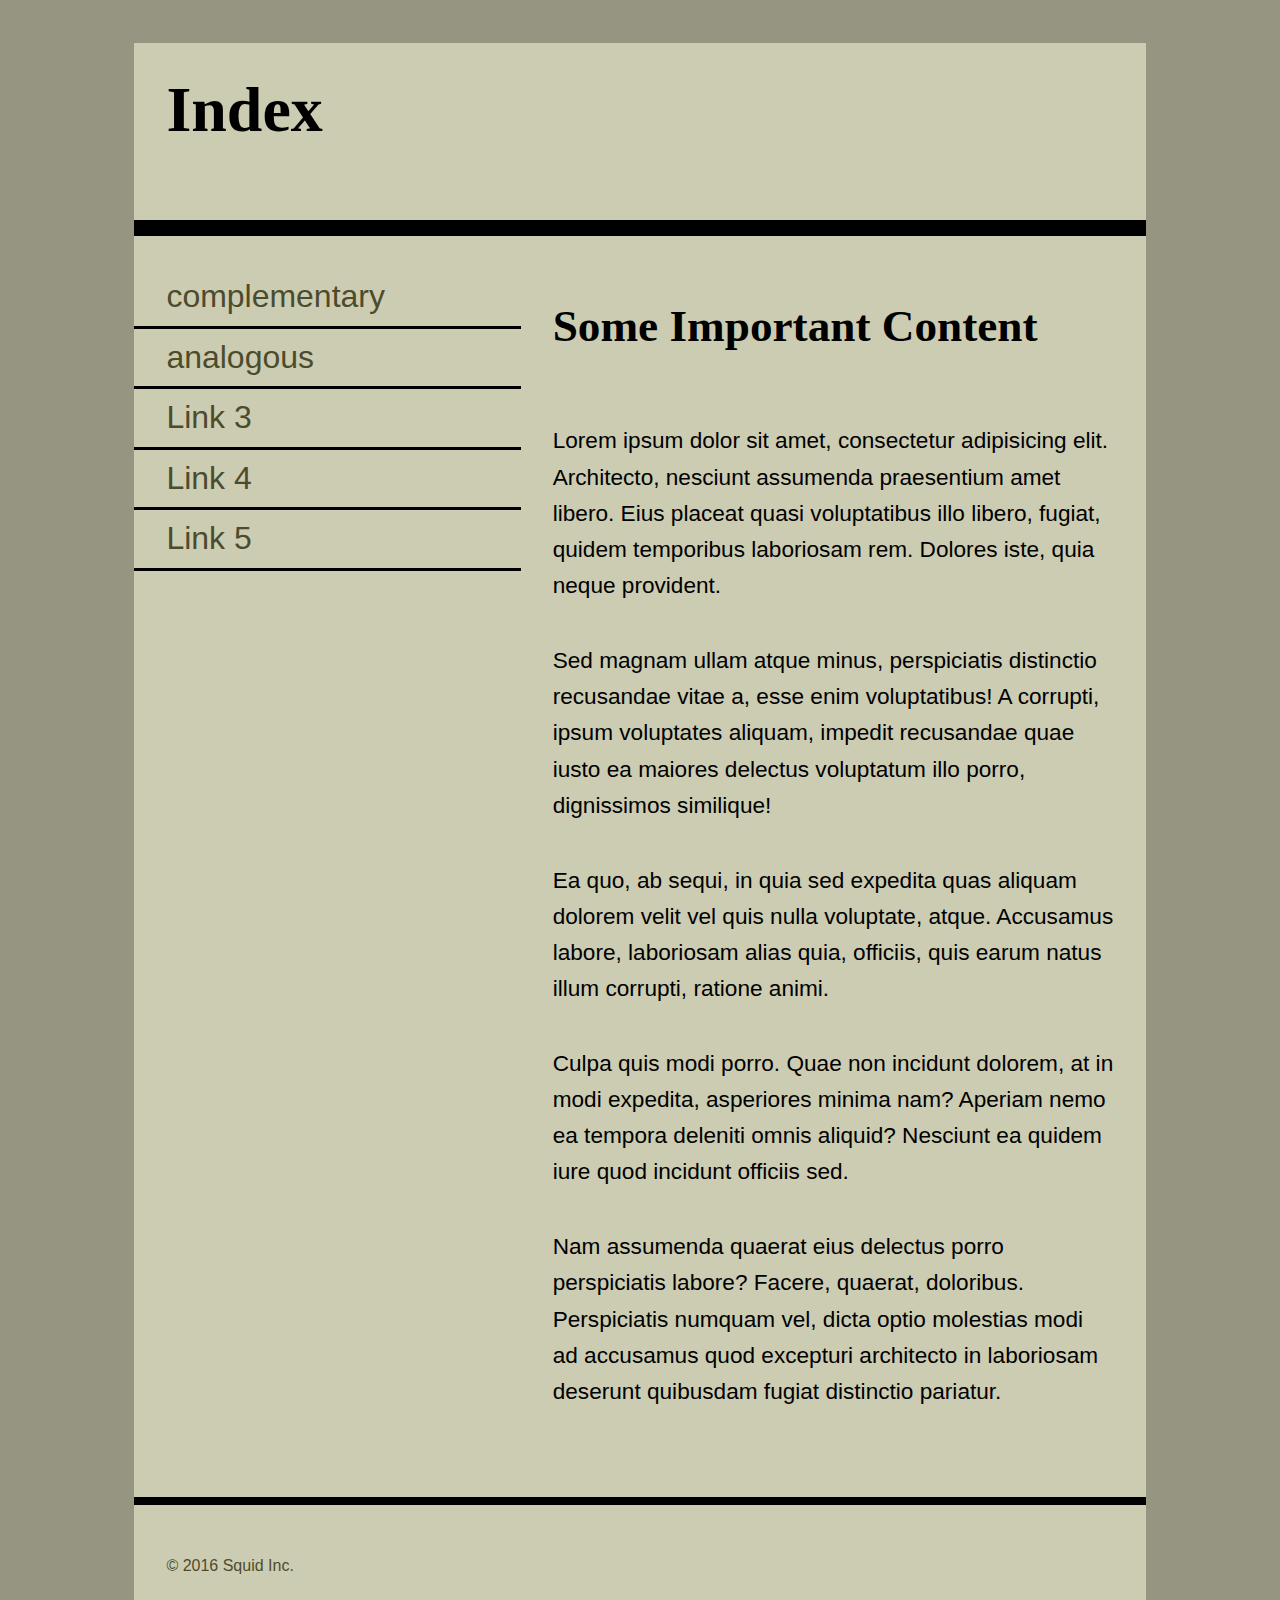
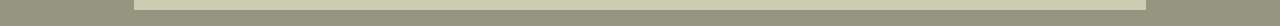
<file: index.html>
<!DOCTYPE html>
<html lang="en">
<head>
    <meta charset="UTF-8">
    <title>Colour Assignment</title>
    <!-- three pages are 
    index.html with a monochromatic colour scheme
    analogous.html with an analogous colour scheme
    complementary.html with a complementary colour scheme 
    
    Be sure to replace EVERY color or background-color or border-color that is black, 
    white, or grey with a colour from your scheme
    -->
    <meta name="viewpoint" content="width=device-width" />
    <link rel="stylesheet" href="css/index.css"/>
</head>
<body>
    <div class="wrapper">
        <header>
<!--            <h1>Ahamad Elabd</h1>-->
       <h1>Index</h1>
        </header>
        <nav>
            <ul>
                <li><a href="complementary.html">complementary</a></li>
                <li><a href="analogous.html">analogous</a></li>
                <li><a href="#">Link 3</a></li>
                <li><a href="#">Link 4</a></li>
                <li><a href="#">Link 5</a></li>
            </ul>
        </nav>
        <main>
            <h2>Some Important Content</h2>
            <p>Lorem ipsum dolor sit amet, consectetur adipisicing elit. Architecto, nesciunt assumenda praesentium amet libero. Eius placeat quasi voluptatibus illo libero, fugiat, quidem temporibus laboriosam rem. Dolores iste, quia neque provident.</p>
            <p>Sed magnam ullam atque minus, perspiciatis distinctio recusandae vitae a, esse enim voluptatibus! A corrupti, ipsum voluptates aliquam, impedit recusandae quae iusto ea maiores delectus voluptatum illo porro, dignissimos similique!</p>
            <p>Ea quo, ab sequi, in quia sed expedita quas aliquam dolorem velit vel quis nulla voluptate, atque. Accusamus labore, laboriosam alias quia, officiis, quis earum natus illum corrupti, ratione animi.</p>
            <p>Culpa quis modi porro. Quae non incidunt dolorem, at in modi expedita, asperiores minima nam? Aperiam nemo ea tempora deleniti omnis aliquid? Nesciunt ea quidem iure quod incidunt officiis sed.</p>
            <p>Nam assumenda quaerat eius delectus porro perspiciatis labore? Facere, quaerat, doloribus. Perspiciatis numquam vel, dicta optio molestias modi ad accusamus quod excepturi architecto in laboriosam deserunt quibusdam fugiat distinctio pariatur.</p>
        </main>
        <footer>
            <p>&copy; 2016 Squid Inc.</p>
        </footer>
    </div>
</body>
</html>
</file>
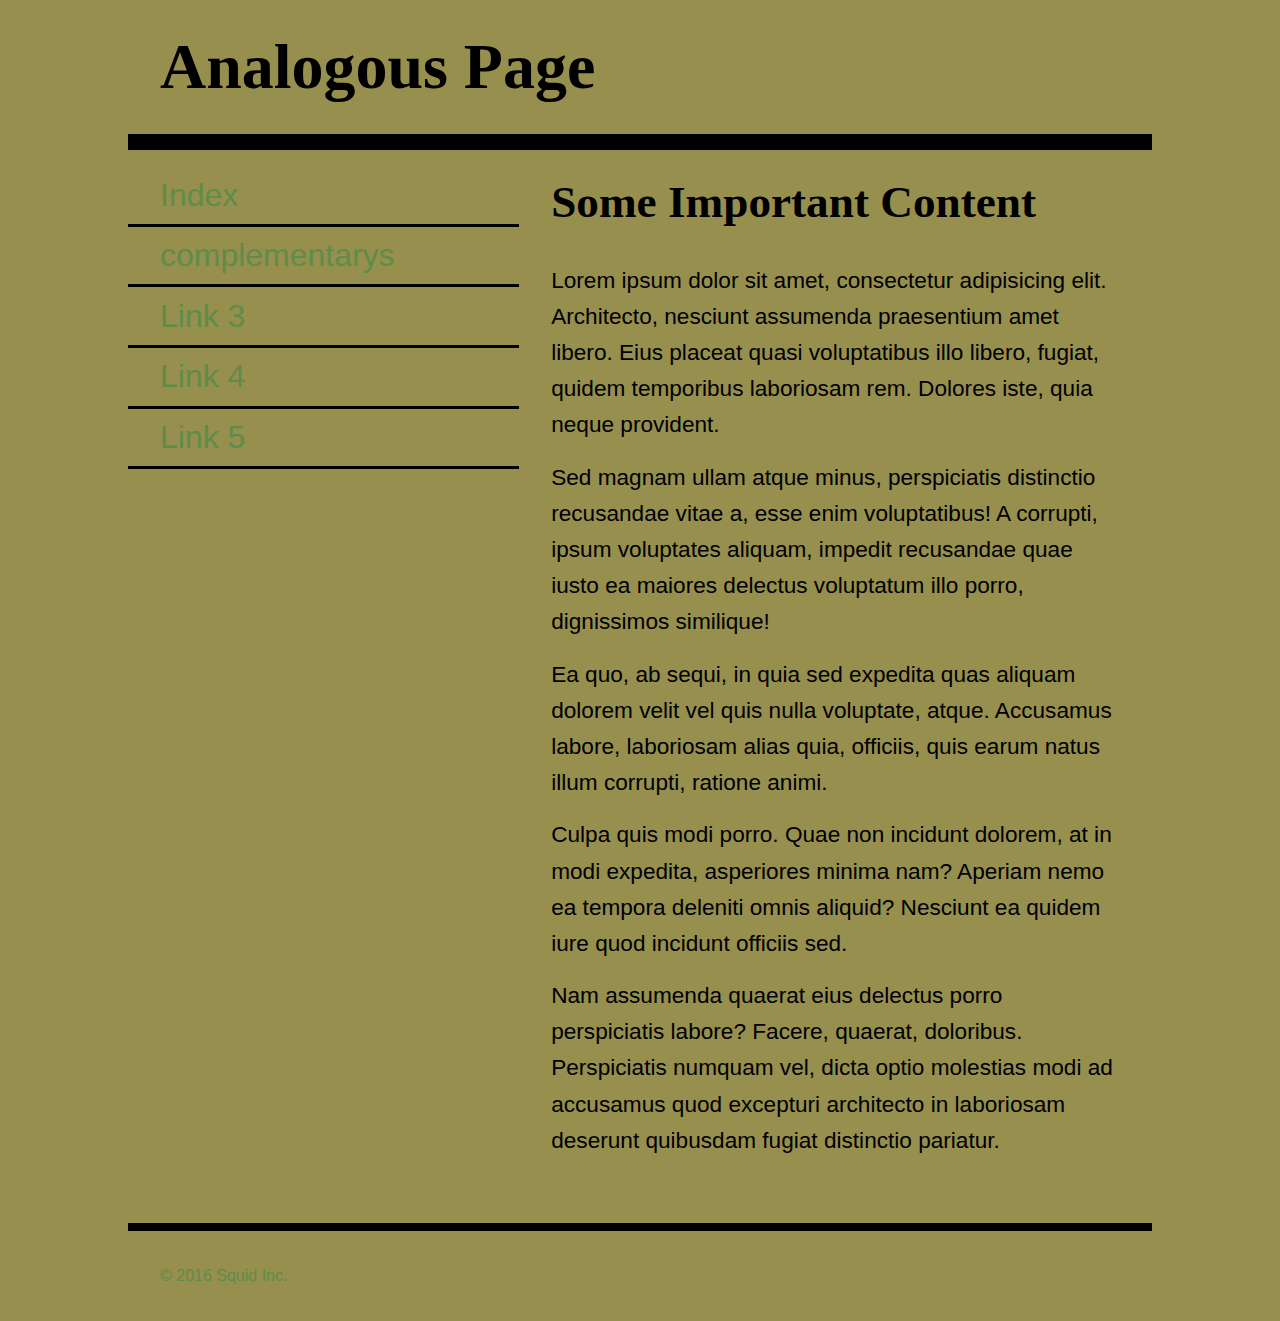
<file: analogous.html>
<!DOCTYPE html>
<html lang="en">
<head>
    <meta charset="UTF-8">
    <title>Colour Assignment</title>
    <!-- three pages are 
    index.html with a monochromatic colour scheme
    analogous.html with an analogous colour scheme
    complementary.html with a complementary colour scheme 
    
    Be sure to replace EVERY color or background-color or border-color that is black, 
    white, or grey with a colour from your scheme
    -->
    <meta name="viewpoint" content="width=device-width" />
    <link rel= "stylesheet" href="css/analogous.css"/>
</head>
<body>
    <div class="wrapper">
        <header>
            <h1>Analogous Page</h1>
        </header>
        <nav>
            <ul>
                <li><a href="index.html">Index</a></li>
                <li><a href="complementary.html">complementarys</a></li>
                <li><a href="#">Link 3</a></li>
                <li><a href="#">Link 4</a></li>
                <li><a href="#">Link 5</a></li>
            </ul>
        </nav>
        <main>
            <h2>Some Important Content</h2>
            <p>Lorem ipsum dolor sit amet, consectetur adipisicing elit. Architecto, nesciunt assumenda praesentium amet libero. Eius placeat quasi voluptatibus illo libero, fugiat, quidem temporibus laboriosam rem. Dolores iste, quia neque provident.</p>
            <p>Sed magnam ullam atque minus, perspiciatis distinctio recusandae vitae a, esse enim voluptatibus! A corrupti, ipsum voluptates aliquam, impedit recusandae quae iusto ea maiores delectus voluptatum illo porro, dignissimos similique!</p>
            <p>Ea quo, ab sequi, in quia sed expedita quas aliquam dolorem velit vel quis nulla voluptate, atque. Accusamus labore, laboriosam alias quia, officiis, quis earum natus illum corrupti, ratione animi.</p>
            <p>Culpa quis modi porro. Quae non incidunt dolorem, at in modi expedita, asperiores minima nam? Aperiam nemo ea tempora deleniti omnis aliquid? Nesciunt ea quidem iure quod incidunt officiis sed.</p>
            <p>Nam assumenda quaerat eius delectus porro perspiciatis labore? Facere, quaerat, doloribus. Perspiciatis numquam vel, dicta optio molestias modi ad accusamus quod excepturi architecto in laboriosam deserunt quibusdam fugiat distinctio pariatur.</p>
        </main>
        <footer>
            <p>&copy; 2016 Squid Inc.</p>
        </footer>
    </div>
</body>
</html>
</file>
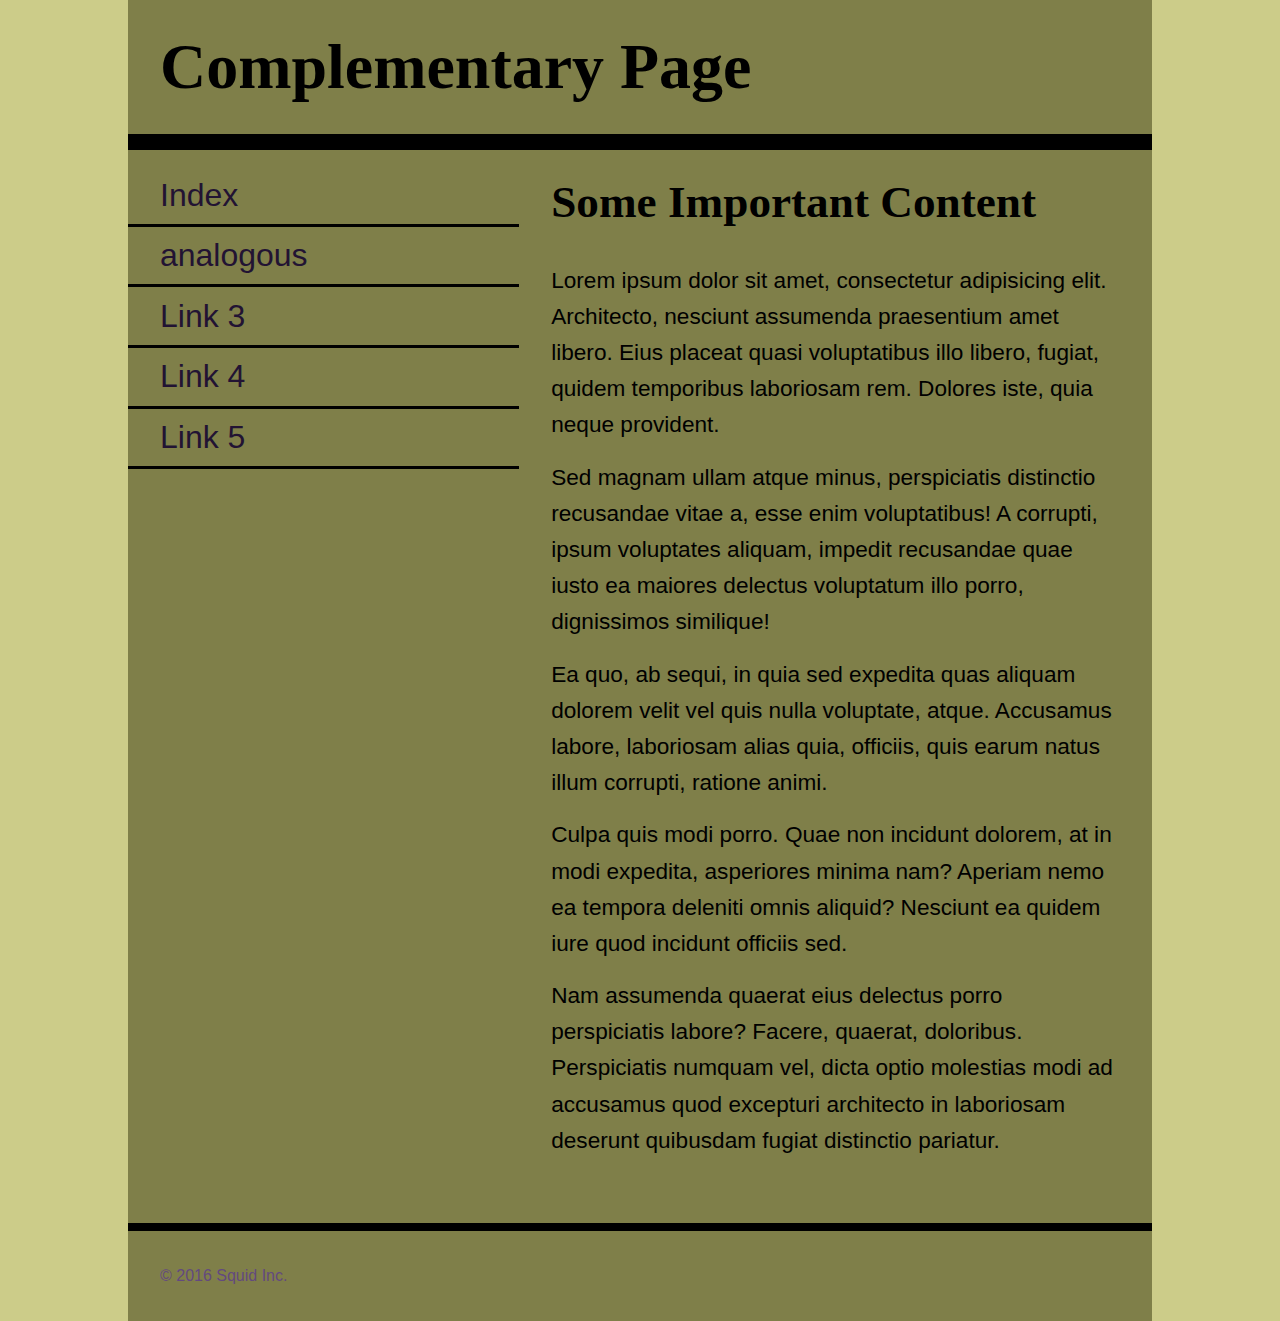
<file: complementary.html>
<!DOCTYPE html>
<html lang="en">
<head>
    <meta charset="UTF-8">
    <title>Colour Assignment</title>
    <!-- three pages are 
    index.html with a monochromatic colour scheme
    analogous.html with an analogous colour scheme
    complementary.html with a complementary colour scheme 
    
    Be sure to replace EVERY color or background-color or border-color that is black, 
    white, or grey with a colour from your scheme
    -->


  <meta name="viewpoint" content="width=device-width" /> 
   
  <link rel="stylesheet" href="css/complementary.css"/>
</head>
<body>
    <div class="wrapper">
        <header>
            <h1>Complementary Page</h1>
        </header>
        <nav>
            <ul>
                <li><a href="index.html">Index </a></li>
                <li><a href="analogous.html">analogous</a></li>
                <li><a href="#">Link 3</a></li>
                <li><a href="#">Link 4</a></li>
                <li><a href="#">Link 5</a></li>
            </ul>
        </nav>
        <main>
            <h2>Some Important Content</h2>
            <p>Lorem ipsum dolor sit amet, consectetur adipisicing elit. Architecto, nesciunt assumenda praesentium amet libero. Eius placeat quasi voluptatibus illo libero, fugiat, quidem temporibus laboriosam rem. Dolores iste, quia neque provident.</p>
            <p>Sed magnam ullam atque minus, perspiciatis distinctio recusandae vitae a, esse enim voluptatibus! A corrupti, ipsum voluptates aliquam, impedit recusandae quae iusto ea maiores delectus voluptatum illo porro, dignissimos similique!</p>
            <p>Ea quo, ab sequi, in quia sed expedita quas aliquam dolorem velit vel quis nulla voluptate, atque. Accusamus labore, laboriosam alias quia, officiis, quis earum natus illum corrupti, ratione animi.</p>
            <p>Culpa quis modi porro. Quae non incidunt dolorem, at in modi expedita, asperiores minima nam? Aperiam nemo ea tempora deleniti omnis aliquid? Nesciunt ea quidem iure quod incidunt officiis sed.</p>
            <p>Nam assumenda quaerat eius delectus porro perspiciatis labore? Facere, quaerat, doloribus. Perspiciatis numquam vel, dicta optio molestias modi ad accusamus quod excepturi architecto in laboriosam deserunt quibusdam fugiat distinctio pariatur.</p>
        </main>
        <footer>
            <p>&copy; 2016 Squid Inc.</p>
        </footer>
    </div>
</body>
</html>
</file>
<file: css/index.css>
{
            padding: 0;
            margin: 0;
            box-sizing: border-box;
        }
        html{
            font-size: 16px;
            line-height: 1.6;
            font-family: Helvetica, Arial, sans-serif;
        }
        html,body{
            background-color: #959582;
        }
        h1{
            font-family: Palatino, 'Palatino Linotype', 'Palatino LT STD', 'Book Antiqua', Georgia, serif;
            font-size: 3.998rem;
            padding:1rem 2rem;
        }
        h2{
            font-family: Palatino, 'Palatino Linotype', 'Palatino LT STD', 'Book Antiqua', Georgia, serif;
            font-size: 2.827rem;
            padding:1rem 2rem;
        }
        nav ul{
            padding:1rem 0;
        }
        nav li{
            font-size: 1.999rem;
            list-style-type: none;
        }
        nav li>a{
            display: block;
            text-decoration: none;
            border-bottom: 0.2rem solid black;
            padding: 0.2rem 2rem;
            color: #4C4C2C;
        }
        nav li>a:hover,
        nav li>a:active{
            color: #CCCC75;
        }
        p{
            font-size: 1.414rem;
            padding:0.5rem 2rem;
        }
        main p:last-child{
            padding-bottom: 4rem;
        }
        .wrapper{
            width: 80%;
            max-width: 1200px;
            margin: 0 auto;
            background-color: #CCCCB2;
        }
        header{
            width:100%;
            border-bottom: 1rem solid black;
        }
        nav{
            float:left;
            width: 38.2%;
        }
        main{
            float:right;
            width: 61.8%;
        }
        footer{
            clear:both;
            width: 100%;
            border-top: 0.5rem solid black;
        }
        footer p{
            font-size: 1rem;
            padding: 2rem;
            color: #4C4C2C;
        }
</file>
<file: css/analogous.css>
*{
            padding: 0;
            margin: 0;
            box-sizing: border-box;
        }
        html{
            font-size: 16px;
            line-height: 1.6;
            font-family: Helvetica, Arial, sans-serif;
        }
        html,body{
            background-color: #968F4E;
        }
        h1{
            font-family: Palatino, 'Palatino Linotype', 'Palatino LT STD', 'Book Antiqua', Georgia, serif;
            font-size: 3.998rem;
            padding:1rem 2rem;
        }
        h2{
            font-family: Palatino, 'Palatino Linotype', 'Palatino LT STD', 'Book Antiqua', Georgia, serif;
            font-size: 2.827rem;
            padding:1rem 2rem;
        }
        nav ul{
            padding:1rem 0;
        }
        nav li{
            font-size: 1.999rem;
            list-style-type: none;
        }
        nav li>a{
            display: block;
            text-decoration: none;
            border-bottom: 0.2rem solid black;
            padding: 0.2rem 2rem;
            color: #5E8C49;
        }
        nav li>a:hover,
        nav li>a:active{
            color: #7E964E;
        }
        p{
            font-size: 1.414rem;
            padding:0.5rem 2rem;
        }
        main p:last-child{
            padding-bottom: 4rem;
        }
        .wrapper{
            width: 80%;
            max-width: 1200px;
            margin: 0 auto;
            background-color: #968F4E;
        }
        header{
            width:100%;
            border-bottom: 1rem solid black;
        }
        nav{
            float:left;
            width: 38.2%;
        }
        main{
            float:right;
            width: 61.8%;
        }
        footer{
            clear:both;
            width: 100%;
            border-top: 0.5rem solid black;
        }
        footer p{
            font-size: 1rem;
            padding: 2rem;
            color: #5E8C49;
}
</file>
<file: css/complementary.css>
*{
            padding: 0;
            margin: 0;
            box-sizing: border-box;
        }
        html{
            font-size: 16px;
            line-height: 1.6;
            font-family: Helvetica, Arial, sans-serif;
        }
        html,body{
            background-color: #CCCC89;
        }
        h1{
            font-family: Palatino, 'Palatino Linotype', 'Palatino LT STD', 'Book Antiqua', Georgia, serif;
            font-size: 3.998rem;
            padding:1rem 2rem;
        }
        h2{
            font-family: Palatino, 'Palatino Linotype', 'Palatino LT STD', 'Book Antiqua', Georgia, serif;
            font-size: 2.827rem;
            padding:1rem 2rem;
        }
        nav ul{
            padding:1rem 0;
        }
        nav li{
            font-size: 1.999rem;
            list-style-type: none;
        }
        nav li>a{
            display: block;
            text-decoration: none;
            border-bottom: 0.2rem solid black;
            padding: 0.2rem 2rem;
            color: #221333;
        }
        nav li>a:hover,
        nav li>a:active{
            color: #63497F;
        }
        p{
            font-size: 1.414rem;
            padding:0.5rem 2rem;
        }
        main p:last-child{
            padding-bottom: 4rem;
        }
        .wrapper{
            width: 80%;
            max-width: 1200px;
            margin: 0 auto;
            background-color: #7F7F49;
        }
        header{
            width:100%;
            border-bottom: 1rem solid black;
        }
        nav{
            float:left;
            width: 38.2%;
        }
        main{
            float:right;
            width: 61.8%;
        }
        footer{
            clear:both;
            width: 100%;
            border-top: 0.5rem solid black;
        }
        footer p{
            font-size: 1rem;
            padding: 2rem;
            color: #63497F;
        }
</file>
